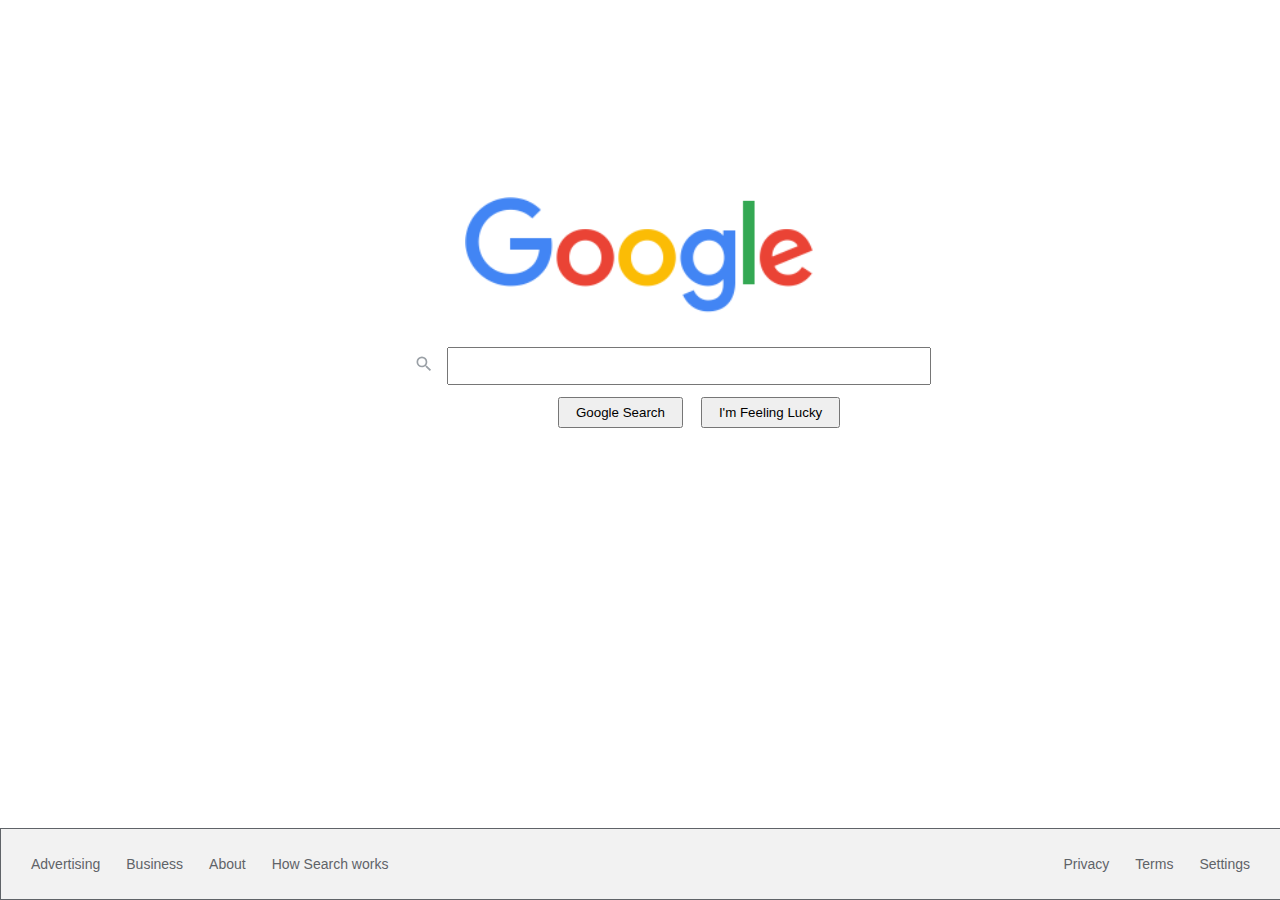
<file: google/index.html>
<!DOCTYPE html>
<html lang="en">
  <head>
    <meta charset="UTF-8" />
    <meta name="viewport" content="width=device-width, initial-scale=1.0" />
    <link rel="stylesheet" href="style.css" />
    <title>Google</title>
  </head>
  <body>
    <div class="panel">
      <nav>
        <ul class="header">
          <li class="pic headerli">
            <a href="https://www.github.com/cengizcmataraci" target="_blank"
              ><img
                src="profilepic.jpg"
                alt=""
                style="margin-right: 1px;"
            /></a>
          </li>
          <li style="margin: 8px" class="headerli">
            <a href="https://www.google.com.tr/intl/en/about/products?tab=wh"
              ><img src="appsbutton.svg" alt="" style="width: 16px; height: 16px; margin-right:-150px;"></a
            >
          </li>
          <li style="margin: -20px; margin-left: 60px; margin-top: -36px;" class="headerli">
            <a
              href="https://www.google.com.tr/imghp?hl=en&tab=wi&authuser=0&ogbl"
              >Images</a
            >
          </li>
          <li style="margin: 8px; margin-top:-25px" class="headerli">
            <a href="https://mail.google.com/mail/?tab=wm&authuser=0&ogbl"
              >Gmail</a
            >
          </li>
        </ul>
      </nav>
      <div class="container">
        <img
          src="logo.png"
          width="350px"
          alt=""
        />
      </div>
      <div class="search-area">
        <div class="search">
          <div class="search-img">
            <span>
              <svg
                focusable="true"
                xmlns="http://www.w3.org/2000/svg"
                viewBox="0 0 24 24"
              >
                <path
                  d="M15.5 14h-.79l-.28-.27A6.471 6.471 0 0 0 16 9.5 6.5 6.5 0 1 0 9.5 16c1.61 0 3.09-.59 4.23-1.57l.27.28v.79l5 4.99L20.49 19l-4.99-5zm-6 0C7.01 14 5 11.99 5 9.5S7.01 5 9.5 5 14 7.01 14 9.5 11.99 14 9.5 14z"
                ></path>
              </svg>
            </span>
          </div>
          <div class="input-enter">
            <div class="input-area">
              <input
                type="text"
                class="input"
                maxlength="2048"
                autofocus="true"
              />
            </div>
          </div>
        </div>
      </div>

      <div class="buttons">
        <a href=""
          ><button class="googlesearch">Google Search</button></a
        >
        <a href=""
          ><button class="feelinglucky">I'm Feeling Lucky</button></a
        >
      </div>
    </div>

    <nav>
      <ul class="footer">
        <p class="footerli">
          <a
            href="https://www.google.com/intl/en_tr/ads/?subid=ww-ww-et-g-awa-a-g_hpafoot1_1!o2&utm_source=google.com&utm_medium=referral&utm_campaign=google_hpafooter&fg=1"
            >Advertising</a
          >
        </p>
        <p class="footerli">
          <a
            href="https://www.google.com/services/?subid=ww-ww-et-g-awa-a-g_hpbfoot1_1!o2&utm_source=google.com&utm_medium=referral&utm_campaign=google_hpbfooter&fg=1"
            >Business</a
          >
        </p>
        <p class="footerli">
          <a
            href="https://about.google/?utm_source=google-TR&utm_medium=referral&utm_campaign=hp-footer&fg=1"
            >About</a
          >
        </p>
        <p class="footerli">
          <a href="https://google.com/search/howsearchworks/?fg=1"
            >How Search works</a
          >
        </p>

        <p class="footerli" style="float: right; margin-right: 35px">
          <a href="https://www.google.com/preferences?hl=en">Settings</a>
        </p>

        <p class="footerli" style="float: right">
          <a href="https://policies.google.com/terms?hl=en-TR&fg=1">Terms</a>
        </p>

        <p class="footerli" style="float: right">
          <a href="https://policies.google.com/privacy?hl=en-TR&fg=1">Privacy</a>
        </p>
      </ul>
    </nav>
  </body>
</html>
</file>
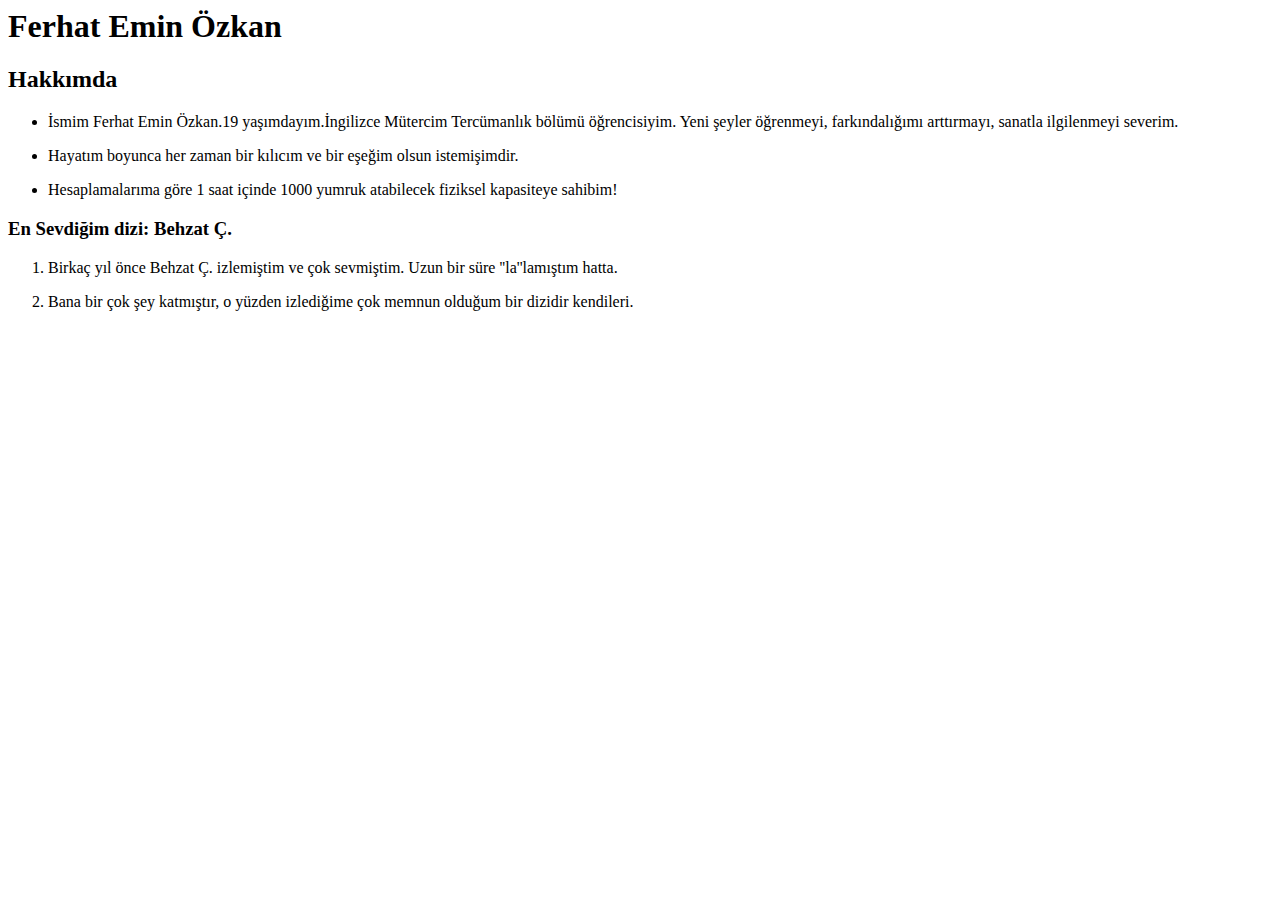
<file: websitesi çalışmaları/index.html>
<html lang="tr">
    <meta charset="UTF-8">
    <meta name="viewport" content="width=device-width, initial-scale=1.0">
<h1>Ferhat Emin Özkan</h1>
<!--site basligi atildi.-->
<h2>Hakkımda</h2>
<ul> <li> <p>İsmim Ferhat Emin Özkan.19 yaşımdayım.İngilizce Mütercim Tercümanlık bölümü öğrencisiyim. Yeni şeyler öğrenmeyi, farkındalığımı arttırmayı, sanatla ilgilenmeyi severim.  </p>
     <li><p>Hayatım boyunca her zaman bir kılıcım ve bir eşeğim olsun istemişimdir.</p></li> </li><li><p>Hesaplamalarıma göre 1 saat içinde 1000 yumruk atabilecek fiziksel kapasiteye sahibim!</p> </li> </ul>

<!--esekli aciklama  yapildi-->
<h3>En Sevdiğim dizi: Behzat Ç.</h3>
<ol><li><p>Birkaç yıl önce Behzat Ç. izlemiştim ve çok sevmiştim. Uzun bir süre ''la''lamıştım hatta.</p></li>
    <li><p>Bana bir çok şey katmıştır, o yüzden izlediğime çok memnun olduğum bir dizidir kendileri.</p></li></ol>
    <!--diziden bahseldildi.-->
</file>
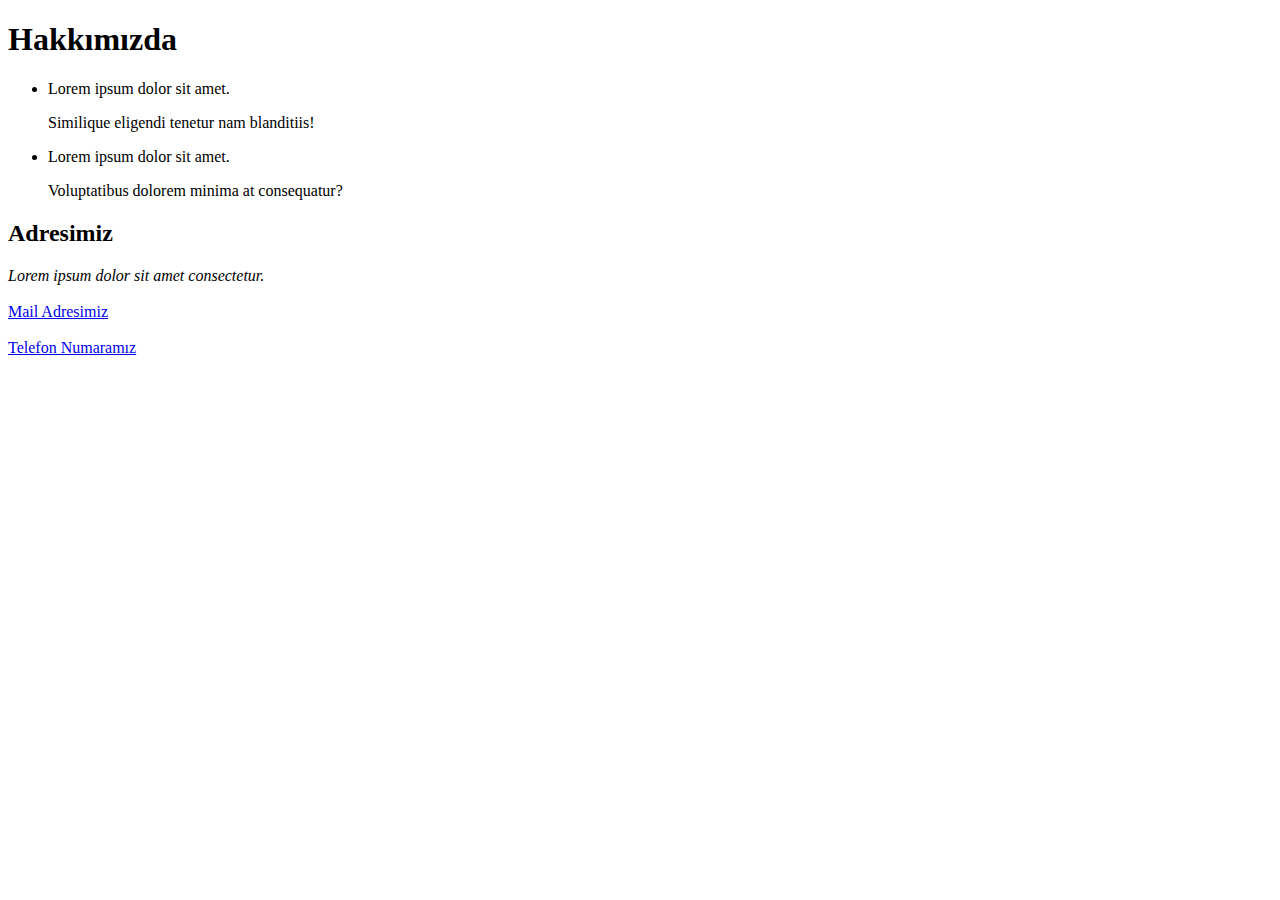
<file: tam çalışma/about-us.html>
<!DOCTYPE html>
<html lang="en">
<head>
    <meta charset="UTF-8">
    <meta http-equiv="X-UA-Compatible" content="IE=edge">
    <meta name="viewport" content="width=device-width, initial-scale=1.0">
    <title>Hakkımızda</title>
</head>
<body>
    <header> 
        <h1>
            Hakkımızda
        </h1>
    </header>
    <article>
        <ul>
            <li>
                <p>Lorem ipsum dolor sit amet.</p>
                <p>Similique eligendi tenetur nam blanditiis!</p>
            </li>
            <li>
                <p>Lorem ipsum dolor sit amet.</p>
                <p>Voluptatibus dolorem minima at consequatur?</p>
            </li>
         </ul>
         <h2>
            Adresimiz
         </h2>
         <address>
            Lorem ipsum dolor sit amet consectetur.
         </address>
    </article>
    <br>
    <footer>
        <a href="mailto:ferhatemin2004@gmail.com">
            Mail Adresimiz
        </a>
        <br><br>
        <a href="tel:02122221212">
            Telefon Numaramız
        </a>
    </footer>
</body>
</html>
</file>
<file: google/style.css>
.header {
    list-style-type: none;
    margin: 10px;
    overflow: hidden;
    margin-right: -1280px;
    font-family: arial,sans-serif;
    font-size: 13px;
  }
  
  .headerli a {
    display: block;
    color: black;
    text-align: center;
    padding: 5px 5px;
    text-decoration: none;
  }
  
  .headerli a:hover {
    text-decoration: underline;
  }
  
  .container {
    text-align: center;
    margin: 100px;
  }
  
  .search-area {
    background: #fff;
    display: flex;
    border: 1px thick #f2f2f2;
    box-shadow: none;
    z-index: 3;
    height: 44px;
    margin: 0 auto;
    margin-top: -77px;
    width: 480px;
  }
  
  .search-area:hover {
  box-shadow: 0 2px 3px 0 rgba(0,0,0,0.24), 0 2px 5px 0 rgba(0,0,0,0.19);
  }
  
  .search {
    flex: 1;
    display: flex;
    padding: 5px 8px 0 16px;
    padding-left: 14px;
  }
  
  .search-img {
    display: flex;
    align-items: center;
    padding-right: 13px;
    margin-top: -5px;
  }
  
  .search-img span {
    color: #9aa0a6;
    height: 20px;
    width: 20px;
    margin-top: 0px;
    display: inline-block;
    fill: currentColor;
    line-height: 24px;
    position: relative;
  }
  
  .input-enter {
    display: flex;
    flex: 1;
    flex-wrap: wrap;
  }
  
  .input-area {
    color: #f2f2f2;
    flex: 100%;
    white-space: pre;
    font: 16px arial, sans-serif;
    line-height: 34px;
    height: 34px !important;
    
    display: block;
  }
  
  .input {
    margin: 0;
    padding: 0;
    color: rgba(0, 0, 0, 0.87);
    word-wrap: break-word;
    outline: none;
    display: block;
    flex: 100%;
    margin-top: -68px;
    font: 16px arial, sans-serif;
    line-height: 34px;
    height: 34px !important;
    width: 480px !important;
    text-rendering: auto;
    letter-spacing: normal;
    word-spacing: normal;
    text-transform: none;
    text-indent: 0px;
    text-shadow: none;
    text-align: start;
    appearance: textfield;
    cursor: text;
  }
  
  .googlesearch {
    margin: 11px 4px;
    padding: 0 16px;
    line-height: 27px;
    min-width: 54px;
    width: auto;
    text-align: center;
    cursor: pointer;
    user-select: none;
    margin-left: 550px;
  }
  
  .feelinglucky {
    
    padding: 0 16px;
    line-height: 27px;
    min-width: 54px;
    text-align: center;
    cursor: pointer;
    user-select: none;
    margin-left: 10px;
  }
  
  .footer {
    margin: 0;
    padding: 0;
    overflow: hidden;
    border: 1px solid#5f6368;
    border-top: 1px solid #5f6368;
    position: fixed;
    bottom: 0;
    width: 100%;
    margin-left: -8px;
    line-height: 10px;
    background-color: #f2f2f2;
  }
  
  .footerli {
    float: left;
  }
  
  .footerli a {
    display: block;
    color: #5f6368;
    text-align: center;
    padding: 14px 16px;
    text-decoration: none;
    font-family: arial, sans-serif;
    font-size: 14px;
    margin-left: 14px;
    margin-right: -20px;
  }
  
  .footerli a:hover {
    text-decoration: underline;
  }
</file>
